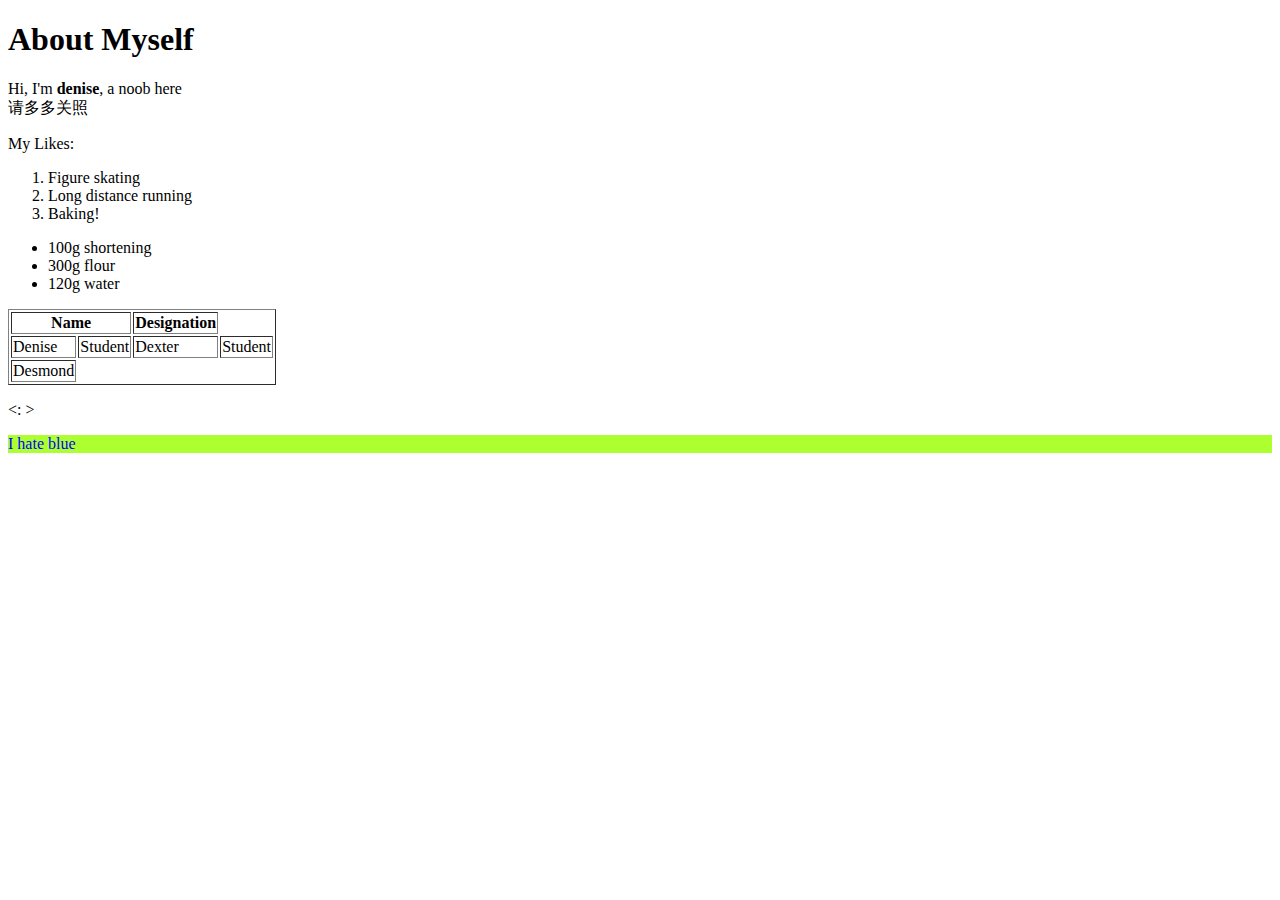
<file: 21May2021-test/index.html>
<!DOCTYPE html>
<html lang="en"> <!-- comment-->
<head>
    <meta charset="UTF-8">
    <meta http-equiv="X-UA-Compatible" content="IE=edge">
    <meta name="viewport" content="width=device-width, initial-scale=1.0">
    <title>Document</title>
</head>
<h1>About Myself</h1>
<!-- if you insert a header 7 which does not exist, it will just be a random unformatted text -->
<!-- writing paragraphs -->
<!-- if text goes over half of the screen, create a new line -->
<!-- use br to break the line if you find it too long -->
<!-- use of strong to bold your words -->
<p>Hi, I'm <strong>denise</strong>, a noob here <br>

   请多多关照
</p>
</h2>My Likes:</h2>
<!-- ordered list -->
<ol>
    <li>Figure skating</li>
    <li>Long distance running</li>
    <li>Baking! </li>
</ol>

</h3></h3>
</h4></h4>
<!-- unordered list -->
<ul>
    <li>100g shortening </li>
    <li>300g flour</li>
    <li>120g water</li>
    
</ul>

<!-- Inserting tables: Create <tr> Rows first than column, table is the ansestor of the tr-->
<table border=1> 
    <tr>
        <!-- "merge" 2 columns -->
        <th colspan="2">Name</th> 
        <th>Designation</th>
    </tr>
    <!-- table data (td)is the child of the table row  -->
    <tr>
        <td>Denise</td>
        <td>Student</td>
        <td>Dexter</td>
        <td>Student</td>
    </tr>
    <tr>
        <td>Desmond</td>
    </tr>
</table>

<!-- html entities -->
<!-- https://dev.w3.org/html5/html-author/charref -->
<p>&lt: &gt</p  >

<!-- Style attribute, colour & background colour -->
<p style="color:blue; background-color: greenyellow" >I hate blue </p>


<body>
    
</body>
</html>
</file>
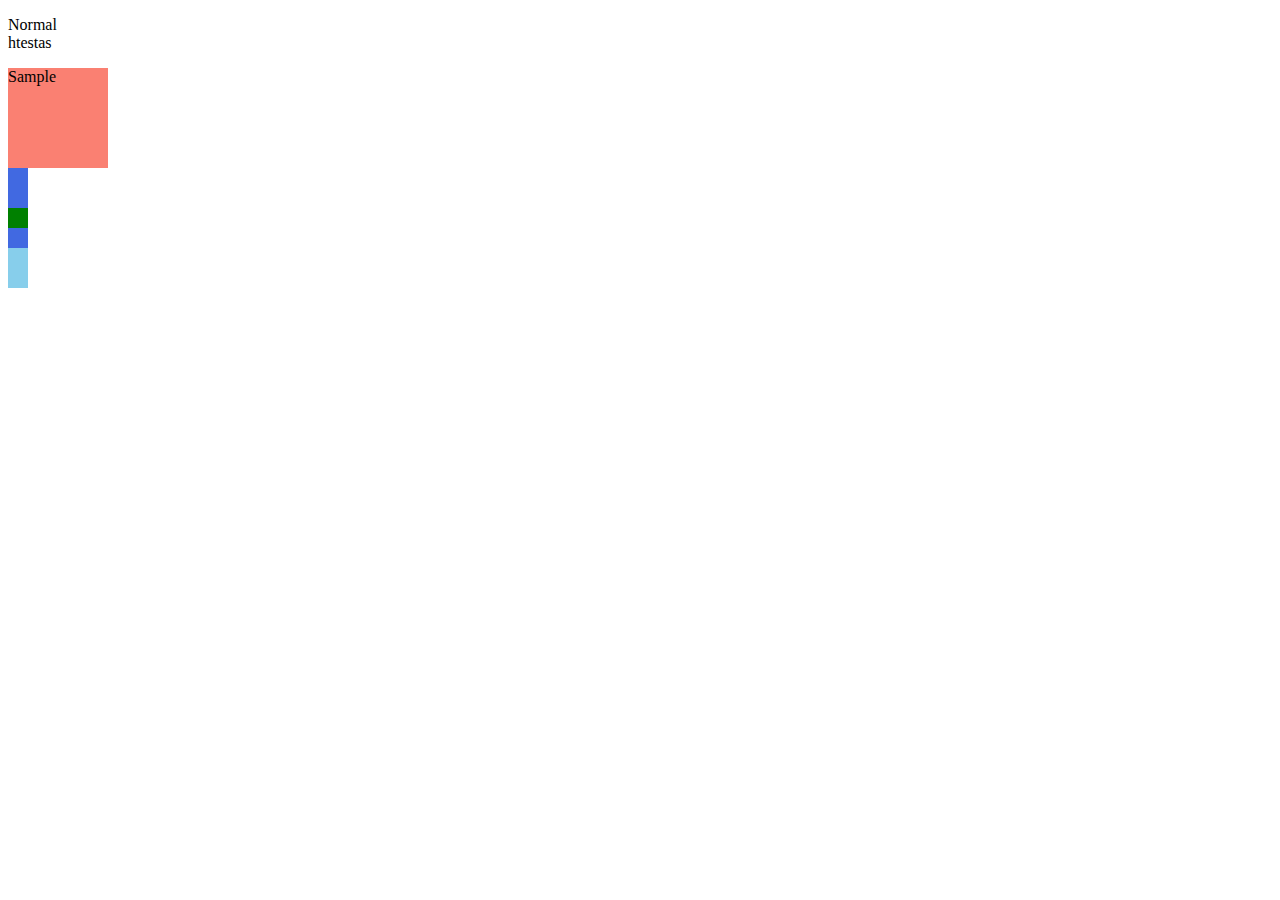
<file: 21May2021-test/27May.html>
<!DOCTYPE html>
<html lang="en">
<head>
    <meta charset="UTF-8">
    <meta http-equiv="X-UA-Compatible" content="IE=edge">
    <meta name="viewport" content="width=device-width, initial-scale=1.0">
    <title>Lesson 3</title>
</head>
<!-- Internal CSS uses style  -->
<!-- applies to everything -->

<style>
/* p{
    color:white;
    background-color: purple;

} */
/* Define your elements in the style parameter, and define the divs at the body */
/* Order of priority (highest priority/uniqueness) Id > class> element */
/* if you only want one particular thing to be X, use class/id, if all elements follow same style, then use element (div) */
    div{
        height: 20px;
        width: 20px;
        background-color: royalblue;

    }
    
    /* Call out ID "#" */
    #box-1{
        height: 100px;
        width: 100px;
        background-color: salmon;
    }
/* call out class using "."*/
    .general{
        height: 100px;
        width: 100px;
        background-color: rebeccapurple;
    }

    #box-2{
        height: 40px;
        width:20px;
        background-color: skyblue;
    }

    .trial{
        height: 20px;
        width: 20px;
        background-color: green;
    }
</style>

<!-- to call out your id/class/element, define them in the divs in the body for them to be visible -->
<body>
    <p>
        Normal <br>
        htestas
    </p>
    <div id="box-1" class= "general">
        Sample
    </div>

<!-- Test  -->
    <!-- the rest of the div will be blue, with height and width of 20px -->
    <div></div>
    <div></div>
    <!-- class.background-colour green -->
    <div class="trial"></div>
    <div></div>
    <!-- id. change the height to 40px -->
    <div id="box-2"></div>

</body>
</html>
</file>
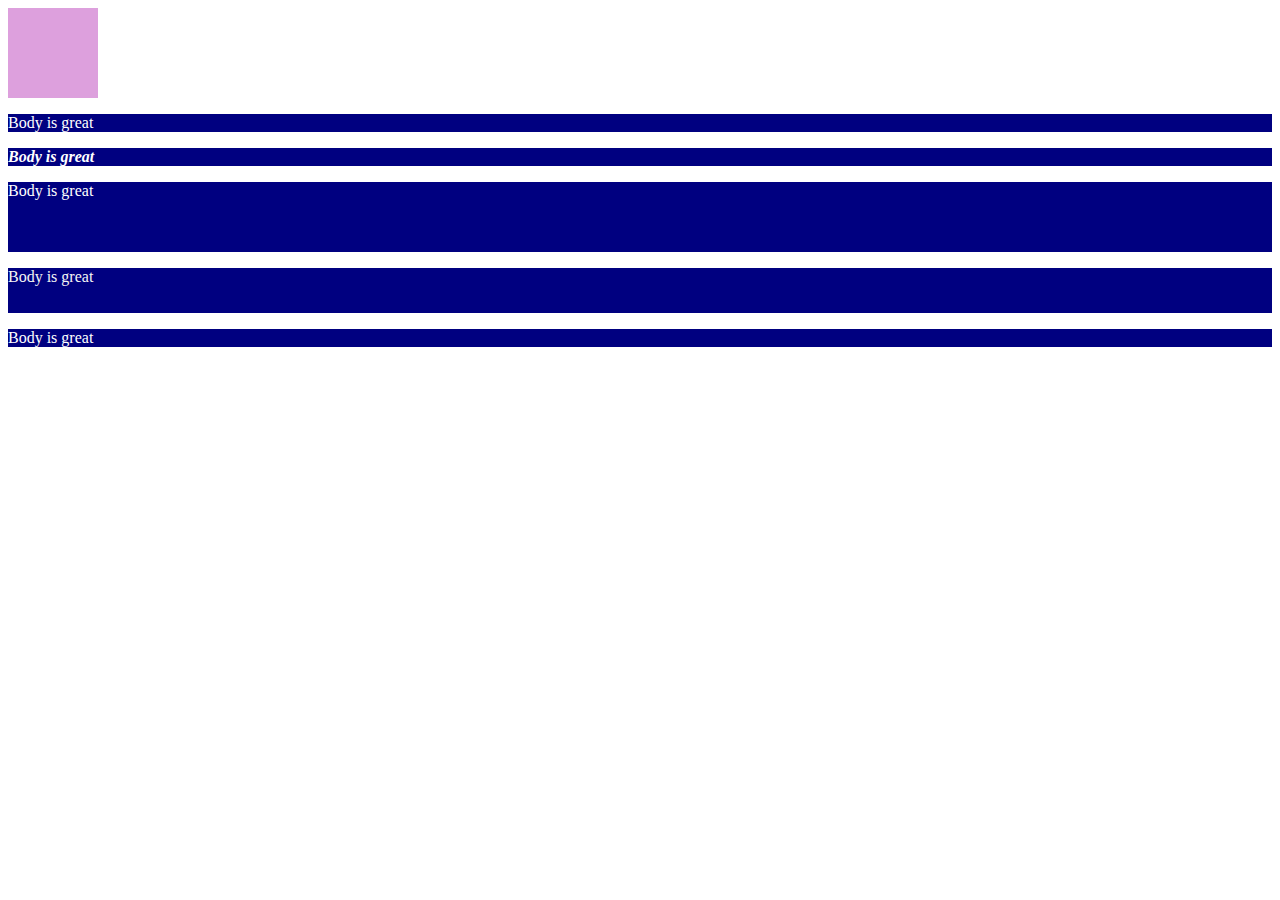
<file: 21May2021-test/27May_2.html>
<!DOCTYPE html>
<html lang="en">

<!-- personal CSS IMPT: rel stylesheet -->
<head>
    <meta charset="UTF-8">
    <link href ="27May_style.css" rel= "stylesheet" type="text/css">
    <title>Document</title>
</head>
<!-- Change all the para to have the smae colour using internal CSS by putting style between head& body-->
<!-- usng div will focus on al the div, 
hence using p{} will focus on all the paragraphs -->
<!-- if you define another background here, it will overwrite your style.css -->
<!-- inline > internal CSS  > External CSS (style.css) -->
<style>
    /* p{
        background-color: hotpink;
    } */
    /* change only one of the paragraphs */
    #outlier{
        color:whitesmoke;
    }

    /* make one of it taller */
    .longer{
        height: 45px;
    }

    .longest{
        height: 70px;
    }
    .changec{
        color: greenyellow;
    }
</style>

<!-- when there is a conflic, ID will win!  -->
<!-- inline CSS will be the highest priority -->
<body>
    <div></div>
    <p>Body is great </p>
    <p class="a" class= "changec">Body is great </p>
    <p class= "longest">Body is great </p>
    <p class="longer" id="outlier" >Body is great </p>
    <p>Body is great </p>
</body>
</html>
</file>
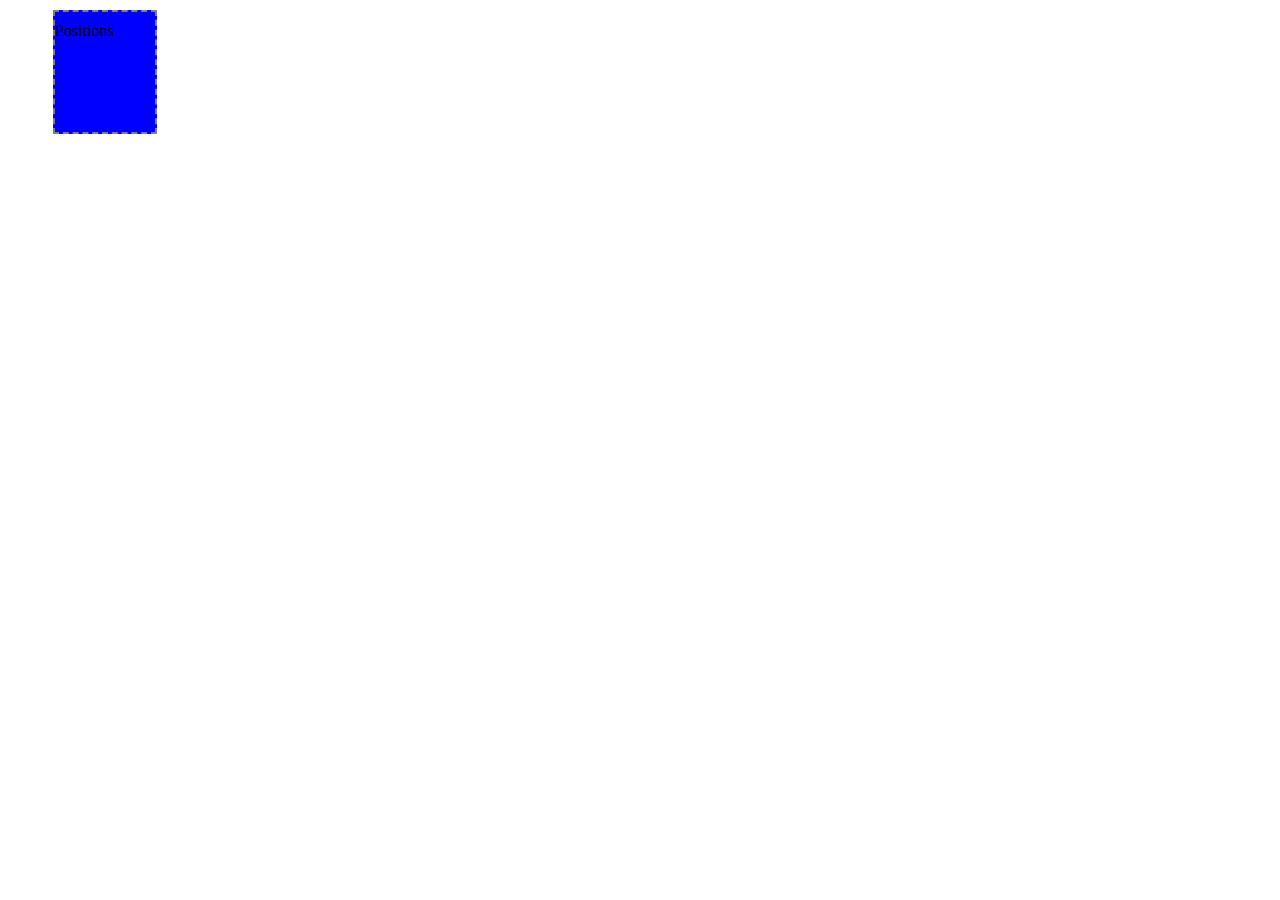
<file: 21May2021-test/27May_3.html>
<!DOCTYPE html>
<html lang="en">
<head>
    <meta charset="UTF-8">
    <link href="27May_style_2.css" rel= "stylesheet" type="text/css">
    
    <title>Document</title>
</head>
<body>
    <p>
        Positions
    </p>
</body>
</html>
</file>
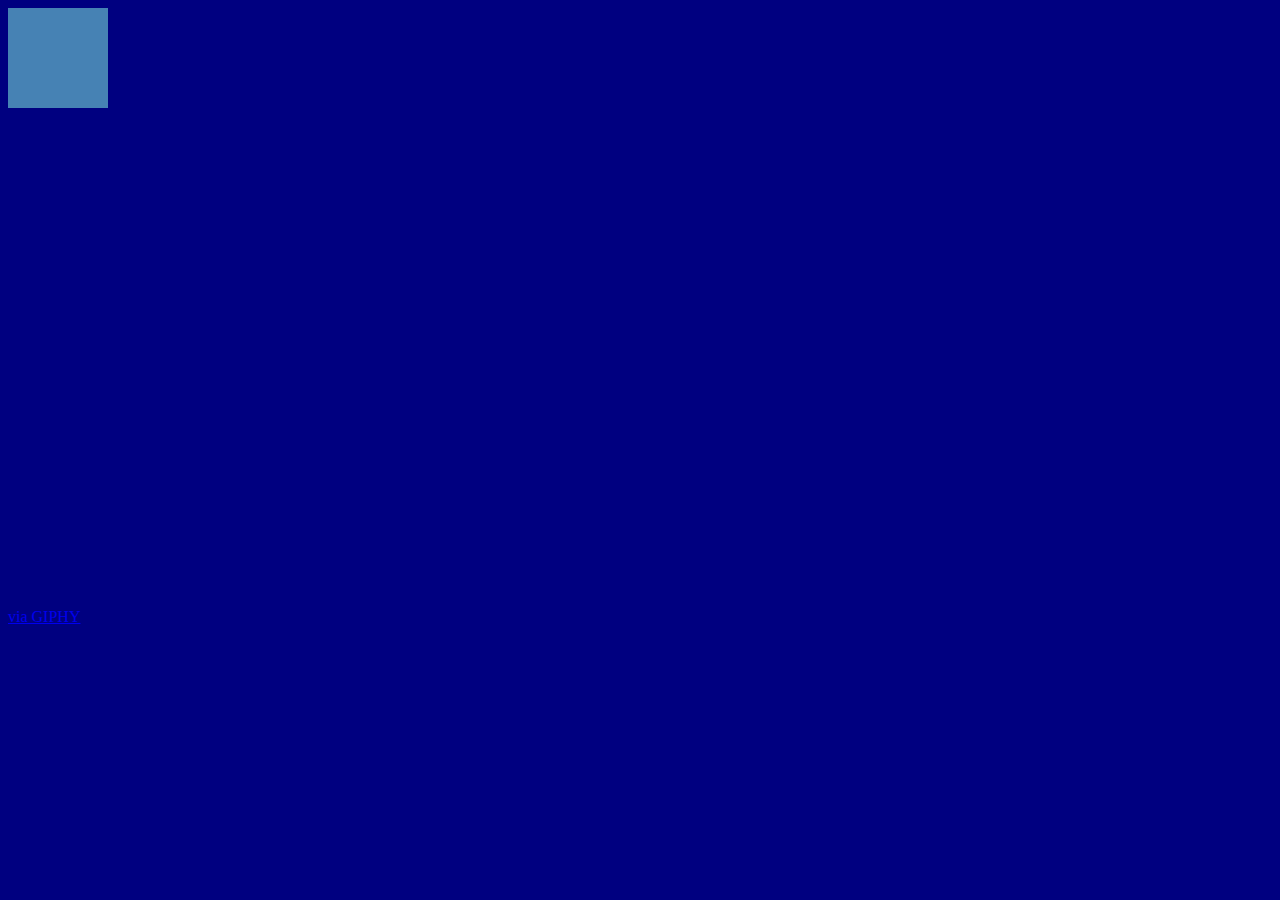
<file: 21May2021-test/2June.html>
<!DOCTYPE html>
<html lang="en">
<head>
    <meta charset="UTF-8">
    <link href="2June_style.css" rel="stylesheet" type="text/css">
    <meta name="viewport" content="width=device-width, initial-scale=1.0">
    <title>Document</title>
</head>
<body>
    <!-- <div class="box"></div> -->
    <div class="trans"></div>
    <div></div>
    <iframe src="https://giphy.com/embed/6rKpQOE4n3P9FwQzbD" width="480" height="480" frameBorder="0" class="giphy-embed" allowFullScreen></iframe><p><a href="https://giphy.com/gifs/morning-good-pants-bear-say-6rKpQOE4n3P9FwQzbD">via GIPHY</a></p>
</body>
</html>
</file>
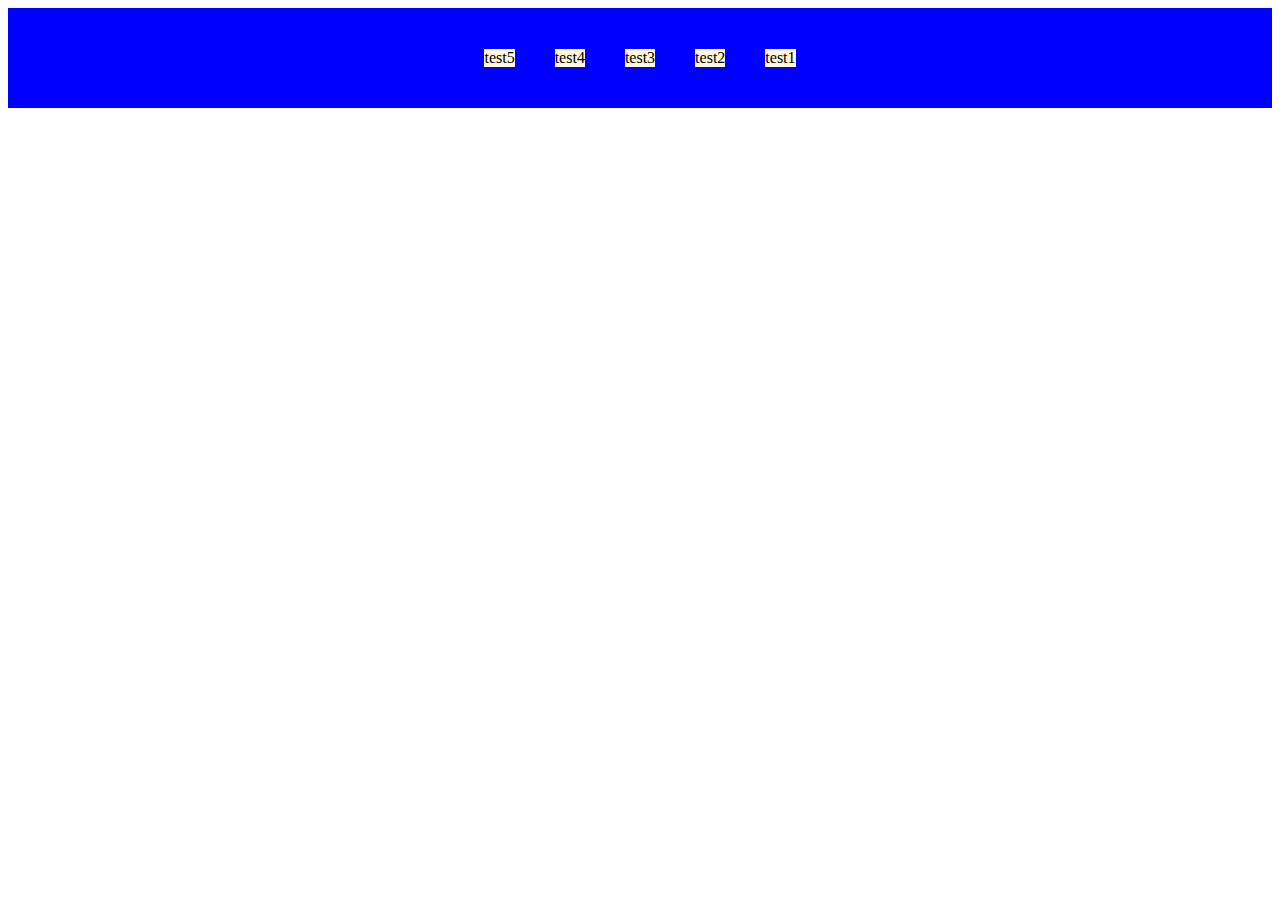
<file: 21May2021-test/31May.html>
<!DOCTYPE html>
<html lang="en">
<head>
    <meta charset="UTF-8">
    <link href="31May_style.css" rel="stylesheet" type="text/css">
    <meta name="viewport" content="width=device-width, initial-scale=1.0">
    <title>Document</title>
</head>
<body>
    <div class= "bigp">
        <p class= "items">test1</p>
        <p class= "items">test2</p>
        <p class= "items">test3</p>
        <p class= "items">test4</p>
        <p class= "items">test5</p>
    </div>
</body>
</html>
</file>
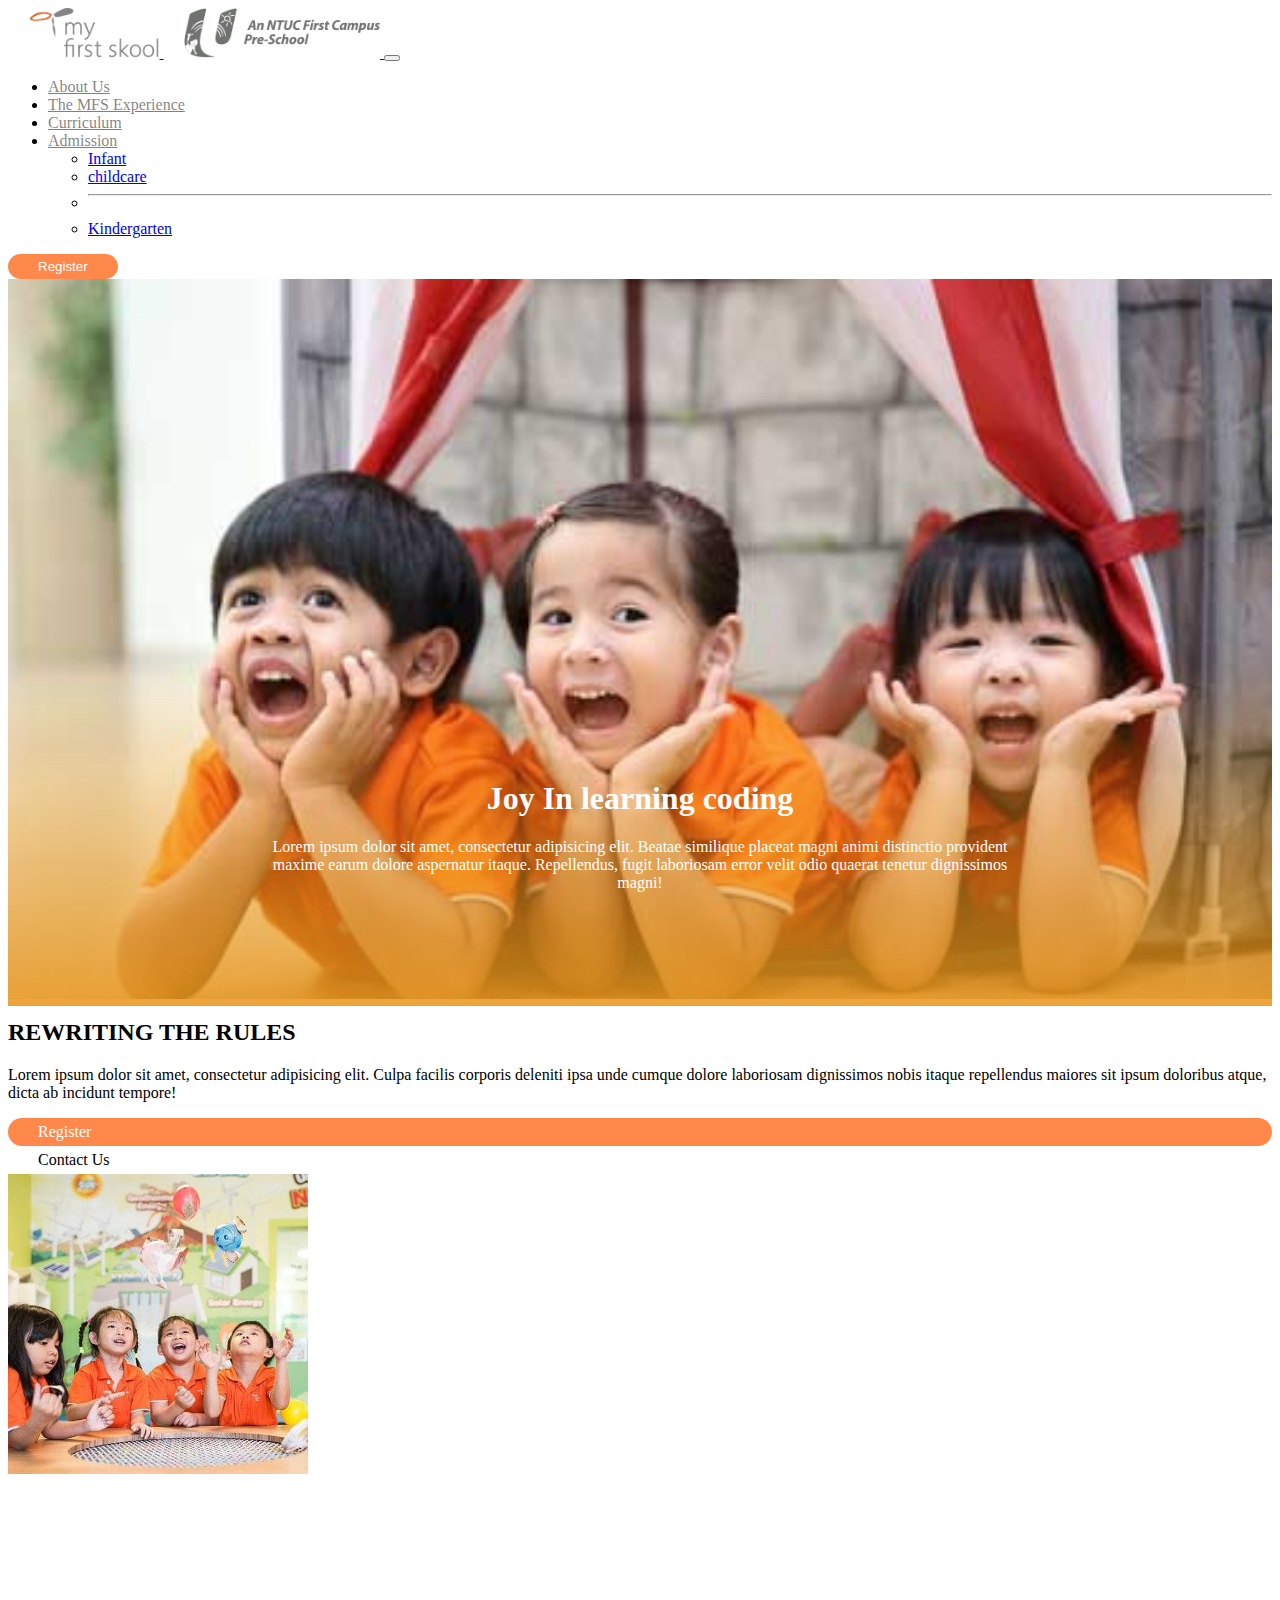
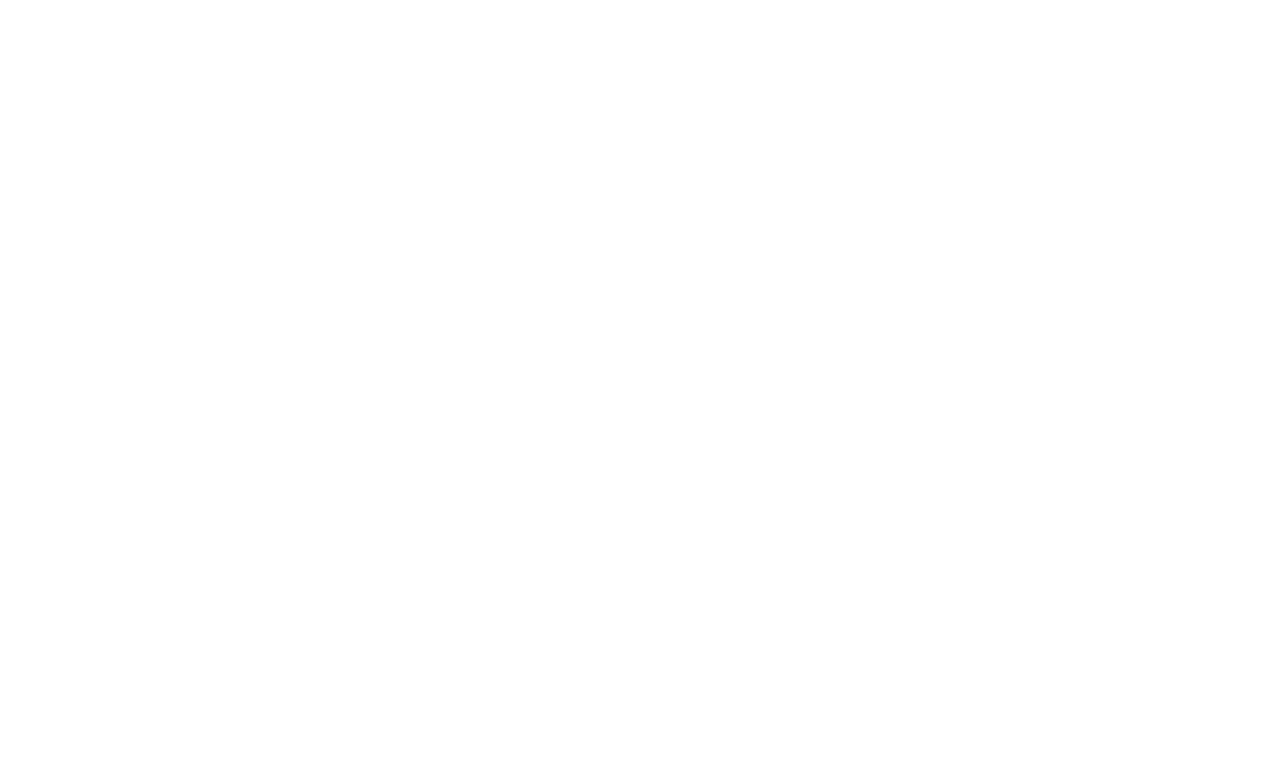
<file: 21May2021-test/7June.html>
<!doctype html>
<html lang="en">
  <head>
    <!-- Required meta tags -->
    <meta charset="utf-8">
    <meta name="viewport" content="width=device-width, initial-scale=1">
    <link href="7June_style.css" rel="stylesheet" type="text/css">
    <!-- Bootstrap CSS -->
    <link href="https://cdn.jsdelivr.net/npm/bootstrap@5.0.1/dist/css/bootstrap.min.css" rel="stylesheet" integrity="sha384-+0n0xVW2eSR5OomGNYDnhzAbDsOXxcvSN1TPprVMTNDbiYZCxYbOOl7+AMvyTG2x" crossorigin="anonymous">

    <title>7June MFS replicate</title>
  </head>
  <body>
    <!-- Optional JavaScript; choose one of the two! -->

    <!-- Option 1: Bootstrap Bundle with Popper -->
    <script src="https://cdn.jsdelivr.net/npm/bootstrap@5.0.1/dist/js/bootstrap.bundle.min.js" integrity="sha384-gtEjrD/SeCtmISkJkNUaaKMoLD0//ElJ19smozuHV6z3Iehds+3Ulb9Bn9Plx0x4" crossorigin="anonymous"></script>

    <!-- Option 2: Separate Popper and Bootstrap JS -->
    <!--
    <script src="https://cdn.jsdelivr.net/npm/@popperjs/core@2.9.2/dist/umd/popper.min.js" integrity="sha384-IQsoLXl5PILFhosVNubq5LC7Qb9DXgDA9i+tQ8Zj3iwWAwPtgFTxbJ8NT4GN1R8p" crossorigin="anonymous"></script>
    <script src="https://cdn.jsdelivr.net/npm/bootstrap@5.0.1/dist/js/bootstrap.min.js" integrity="sha384-Atwg2Pkwv9vp0ygtn1JAojH0nYbwNJLPhwyoVbhoPwBhjQPR5VtM2+xf0Uwh9KtT" crossorigin="anonymous"></script>
    -->
    <!-- Nav Bar from bootstrap -->
    <nav class="navbar navbar-expand-lg navbar-light bg-light">
        <div class="container-fluid">
            <!-- nav bar words templae at the top left  -->
          <a class="navbar-brand" href="#">
              <img src="7June_images/mfs_logo.png" alt = "My first schol logo">
              <img src="7June_images/ntuc_logo.png" alt = "ntuc logo">
          </a>
          <button class="navbar-toggler" type="button" data-bs-toggle="collapse" 
          data-bs-target="#navbarSupportedContent" aria-controls="navbarSupportedContent" aria-expanded="false" aria-label="Toggle navigation">
            <span class="navbar-toggler-icon"></span>
          </button>
          
          <div class="collapse navbar-collapse" id="navbarSupportedContent">
            <!-- p-4 adding padding 4 thoughout any media size -->
            <!-- p-md-4 add padding 4 to medium media size and above -->
            
            <ul class="navbar-nav ms-auto mb-2 mb-lg-0">
              <li class="nav-item">
                <a class="nav-link active" aria-current="page" href="#">About Us</a>
              </li>
              <li class="nav-item">
                <a class="nav-link" href="#">The MFS Experience</a>
              </li>
              <li class="nav-item">
                <a class="nav-link" href="#">Curriculum</a>
              </li>
              <li class="nav-item dropdown">
                <a class="nav-link dropdown-toggle" href="#" id="navbarDropdown" role="button" 
                    data-bs-toggle="dropdown" aria-expanded="false">
                    Admission
                </a>
                <ul class="dropdown-menu" aria-labelledby="navbarDropdown">
                  <li><a class="dropdown-item" href="#">Infant</a></li>
                  <li><a class="dropdown-item" href="#">childcare</a></li>
                  <!-- divider for the dropdown -->
                  <li><hr class="dropdown-divider"></li> 
                  <li><a class="dropdown-item" href="#">Kindergarten</a></li>
                </ul>
              </li>
            </ul>
                <!-- Class that's disabled, a link that's styled to make it look disable -->
              <!-- </li>
              <li class="nav-item">
                <a class="nav-link disabled" href="#" tabindex="-1" aria-disabled="true">Disabled</a>
              </li> -->
            
            <!-- form is the one for search  -->
            <!-- dflex for flexbox container -->
            <form class="d-flex">
                <!-- Remove the search bar since mfs website don't have -->
                <!-- <input class="form-control me-2" type="search" placeholder="Search" aria-label="Search"> -->
              <button class="btn btn-orange" type="submit">Register</button>
            </form>
          </div>
        </div>
    </nav>
      <!-- End of Nav Bar from bootstrap -->
       
   
    <!-- hero image -->
    <main>
        <div class="overlay">
            <div>
                <h1>Joy In learning coding</h1>
                <p>
                    Lorem ipsum dolor sit amet, consectetur adipisicing elit. Beatae similique placeat magni animi distinctio provident maxime earum dolore aspernatur itaque. Repellendus, fugit laboriosam error velit odio quaerat tenetur dignissimos magni!
                </p>
            </div>
        </div>
    </main>
    <!-- ENd of hero image -->
    

    <!-- column system -->
    <!-- mt: margin top -->
    <!-- continainter-fluid for full width container spanning entire viewport -->
    <section class="container-fluid mt-5">
      <div class= "row">
        <!-- left column -->
        <!-- py:pading top & bottom  -->
        <!-- px: padding left & right -->
        <!-- Apply display utilities to create a flexbox container and 
          transform direct children elements into flex items. -->
        <!-- col-12 means take up the whole width -->
        <!-- sm-6 means half half with the two columns -->
        <div  class="col-12 col-sm-6
                py-5 px-3 
                d-flex 
                justify-content-sm-end
                align-items-center">

                <div class='width-70'>
                    <h2>REWRITING THE RULES</h2>
                    <p>Lorem ipsum dolor sit amet, consectetur adipisicing elit. Culpa facilis corporis deleniti ipsa unde cumque dolore laboriosam dignissimos nobis itaque repellendus maiores sit ipsum doloribus atque, dicta ab incidunt tempore!</p>
                    <div class="btn btn-orange">Register</div>
                    <div class="btn btn-danger">Contact Us</div>
                </div>                    
        </div>
  
      
          <!--right column   -->
          <div class="col-12 col-sm-6
                d-flex 
                justify-content-center justify-content-sm-start">

                <div class="right-image rounded-circle">
                    <!-- <img src="images/mfs-hero.jpeg" alt="" class="rounded-circle"> -->
               </div> 
          </div>
        </div>
      </div>
    </section>
    
    <div class="ht-100"></div>

    
    
    <!-- For basic concepts (pre website building) -->
         <!-- .d-{value} for xs
                .d-{breakpoint}-{value} for sm, md, lg, and xl. -->
            <!-- Hello world always on the right (md-end) until you reach breaking point (center)   -->
            <!-- me-auto: right side pushing the header, MS for left  -->
            <!-- <div>
                <h1 class ="text-primary
                    bg-warning
                    text-center text-md-end"> Hello, world!</h1>
                </div>
           <div>
               <div class="col-2 bg-danger">
                column 1
               </div>
               <div class= "col-8 col-md-10 col-lg-8bg-warning">
                <p class="text-right">
                    <span class="fw-bold">Loream Ipsum</span>, dolor sit amet consectetur, adipisicing elit. Velit delectus nemo corporis odit nesciunt non beatae vel. Iusto nulla eligendi earum ut molestias laudantium ab reiciendis dolores at, culpa veniam!
                </p>
               </div>
               <div class="col-12 col-md-2 bg-success">
                   column3
               </div>
           </div> -->



  </body>
</html>
</file>
<file: 21May2021-test/27May_style.css>
/* % to parent element, paraent means the body/ header etc */
/* vw vh & % are prefered */
p{
    background-color: navy;
    color:white
}
/* you can ignore the structure and define all your style parameter here */
/* order of retrieval based on availability  */
.a{
    font-family: 'Times New Roman', Times, serif;
    font-weight: 600;
    text-decoration: overline;
    font-style: italic;
}
div{
    /* 10% of viewing width (vw)*/
    /* vh, changing the width doesn't get affeted, only relying on the height */
   height: 10vh; 
   width: 10vh;
   background-color: plum;
}
</file>
<file: 21May2021-test/27May_style_2.css>
div{
    height: 100vh;
    width: 100vw;
    background-color: purple;
}

p{
    height: 100px;
    width: 100px;
    background-color: sandybrown;
    /* top right bottom left */
    margin:10px 20px 30px 40px; 
    position: relative;
    /* relative to current position */
    left: 5px;
    border-color: gray;
    border-style: dashed;
    border-width: 2px;
    /* or botder: gray 10px dashed */
/* top right, bottom, left */
    padding :10px 0px 10px;
    background-color: blue
}
/* use of fix, eveyrthing else will move while scrolling, usually in px  */
</file>
<file: 21May2021-test/2June_style.css>
.box{
    height:60px;
    width: 60px;
    background-color: blue;
    /* need to define the position element */
    position: relative;
    animation-name: move-box;
    animation-duration: 5s;
    animation-fill-mode:forwards;
}
/* ANIMATION */
/* key frames are CSS in CSS, defines the CSS aka the box */
/* can animate image too, using img */
/* go to giphy, click embed, copy the html code */

@keyframes move-box {
    0%{
        left:0;
        top:0;
        background-color: salmon;
        transform: rotate(360deg)
    }

    50%{
        left:500px;
        top: 0;
        background-color:silver;
        transform: rotate(0deg);
    }
    100%{
        down:700px;
        top: 500px;
        background-color:seagreen
    }
}

/* transition */
/* used for seudo class */

.trans {
    height: 100px;
    width: 100px;
    background-color: steelblue;
    /* transition property focus on the element u define */
    /* you can change multiple by adding "," */
    transition-property: background-color, height;
    transition-duration: 5s;
}

.trans:hover{
    background-color: purple;
    height: 300px;
}

/* Media Query */
/* start with max width and add min width in */
/* when the width is less than 600, the colour is rosy brown, otherwise it's navy */
/* rosy brown<x<navy */
@media screen and (max-width:600px){
    body{
        background-color: rosybrown;
    }
}

@media screen and (min-width:600px){
    body{
        background-color: navy;
    }
}
</file>
<file: 21May2021-test/31May_style.css>
/* for more practice: https://flexboxfroggy.com/ */

/* Parent */
.bigp {
    background-color: blue;
    /* flexwrap will try to move the child around and fit into the screen dimensions */
    display: flex;
    /* how you want to arrange your childs, row/column */
    flex-direction: row-reverse;
    /* space around is for each child */
    flex-wrap: wrap;
    justify-content: center;
    /* if not enough height, cannot move/center nicely */
    align-content: center;
    height: 100px;
}

/* child */

.items{
    background-color:cornsilk;
    margin:20px;
}
</file>
<file: 21May2021-test/7June_style.css>
.navbar-brand > img{
    height: 50px ;
    /* to separate the two logo */
    margin-left: 20px;
}

.nav-link{
    color:rgba(0,0,0,0.5);
}

.nav-link:hover{
    color: rgb(254, 177, 83) !important;
}

.btn{
    border-radius: 24px;
    padding: 5px 30px;
    border: coral;
}

.btn-orange {
    color: #fff;
    background-color: #ff884a;
    border-color: #ff884a;
}

.btn-orange:hover {
    background: rgb(214, 120, 5);
    color: white;
}

/* hero image styling*/
main{
    /* careful, vh not px */
    /* vh	Relative to 1% of the height of the viewport* */
    /* px is an absolute size */
    height: 80vh;
    background-image: url('7June_images/mfs-hero.jpeg');
    background-size: cover;
    background-position:center-top;
}
/* define where u want the overlayed words to be at */
/* how many % away from the top, the higher, the more it gets pushed down */
.overlay{
    position:relative;
    top:53%;
    height: 48%;
    background-image: linear-gradient(rgba(238, 215, 180, 0), rgba(233, 150, 27, 0.865));
/* image too zoomed in, bad sizing */
    display: flex;
    justify-content: center;
    align-items: center;
}
/* style the div in the overlay class to be center of the page */
/* the para words should also be center */
/* div position is respective to the overlay dimensions */
.overlay >div {
    width: 60%;
    /* white fonts */
    color:white;
    /* align text center */
    text-align: center;
}

/* column styling */
#width-70{
    width: 100%;
}

.right-image{
    height: 300px;
    width: 300px;
    background-image: url(7June_images/mfs_rightpic.jpeg);
    /* background-color: cornflowerblue; */
    background-size: cover;
    background-position: center;
}

.ht-100 {
    height: 100vh;
}
</file>
